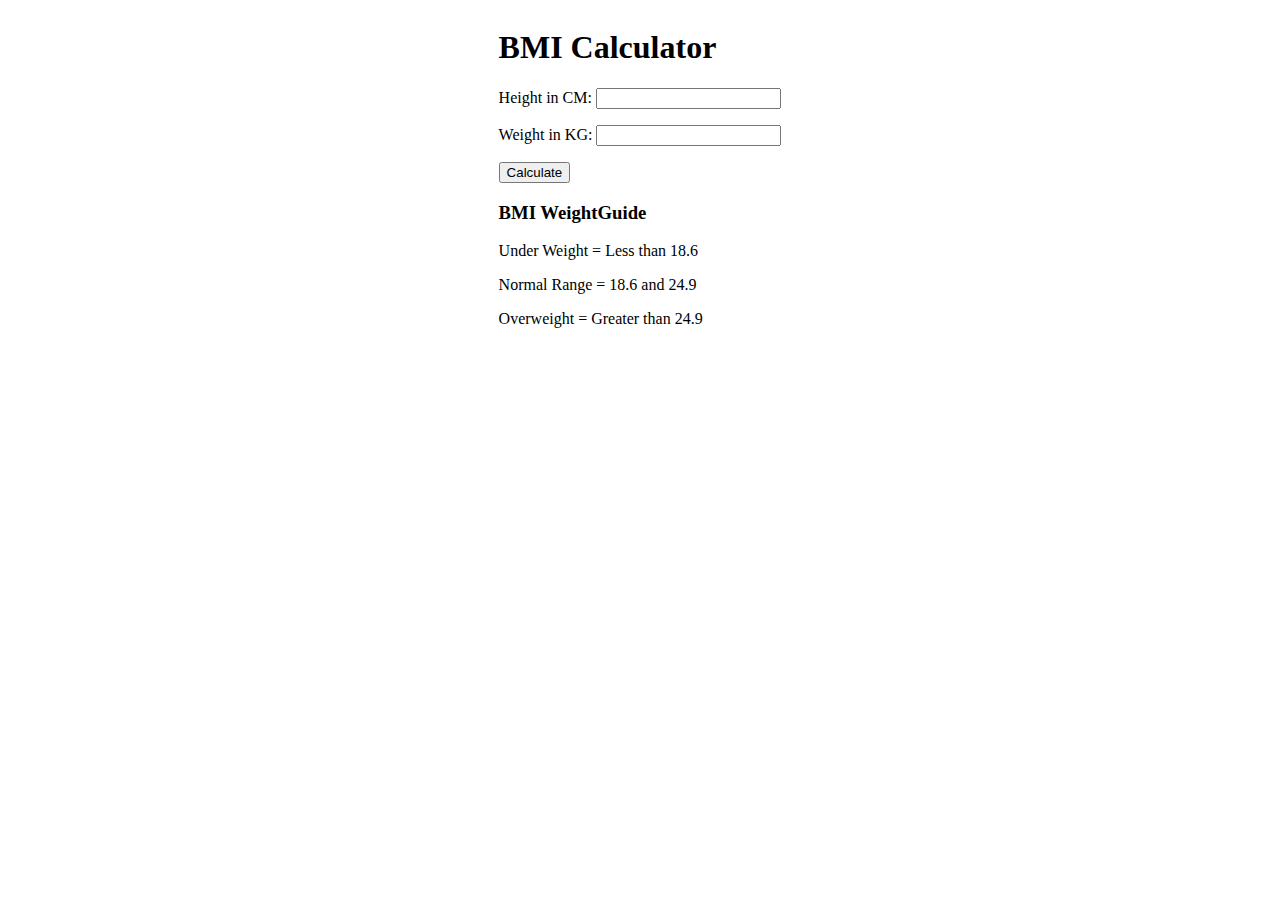
<file: index.html>
<!DOCTYPE html>
<html lang="en">
<head>
    <meta charset="UTF-8">
    <meta name="viewport" content="width=device-width, initial-scale=1.0">
    <title>BMI Calculator</title>
    <link rel="stylesheet" href="style.css">
</head>
<body>
    <div class="container">
    <h1>BMI Calculator</h1>
    <form id="bmi-form">
        <p><label>Height in CM: </label> <input type="text" id="height" /></p>
        <p><label>Weight in KG: </label> <input type="text" id="weight" /></p>
        <button type="submit">Calculate</button>
        <div id="results"></div> 
        <div id="weight-guide">
            <h3>BMI WeightGuide</h3>
            <p>Under Weight = Less than 18.6</p>
            <p>Normal Range = 18.6 and 24.9</p>
            <p>Overweight = Greater than 24.9</p>
        </div>
    </form>
    </div>
    <script src="script.js"></script>
</body>

</html>
</file>
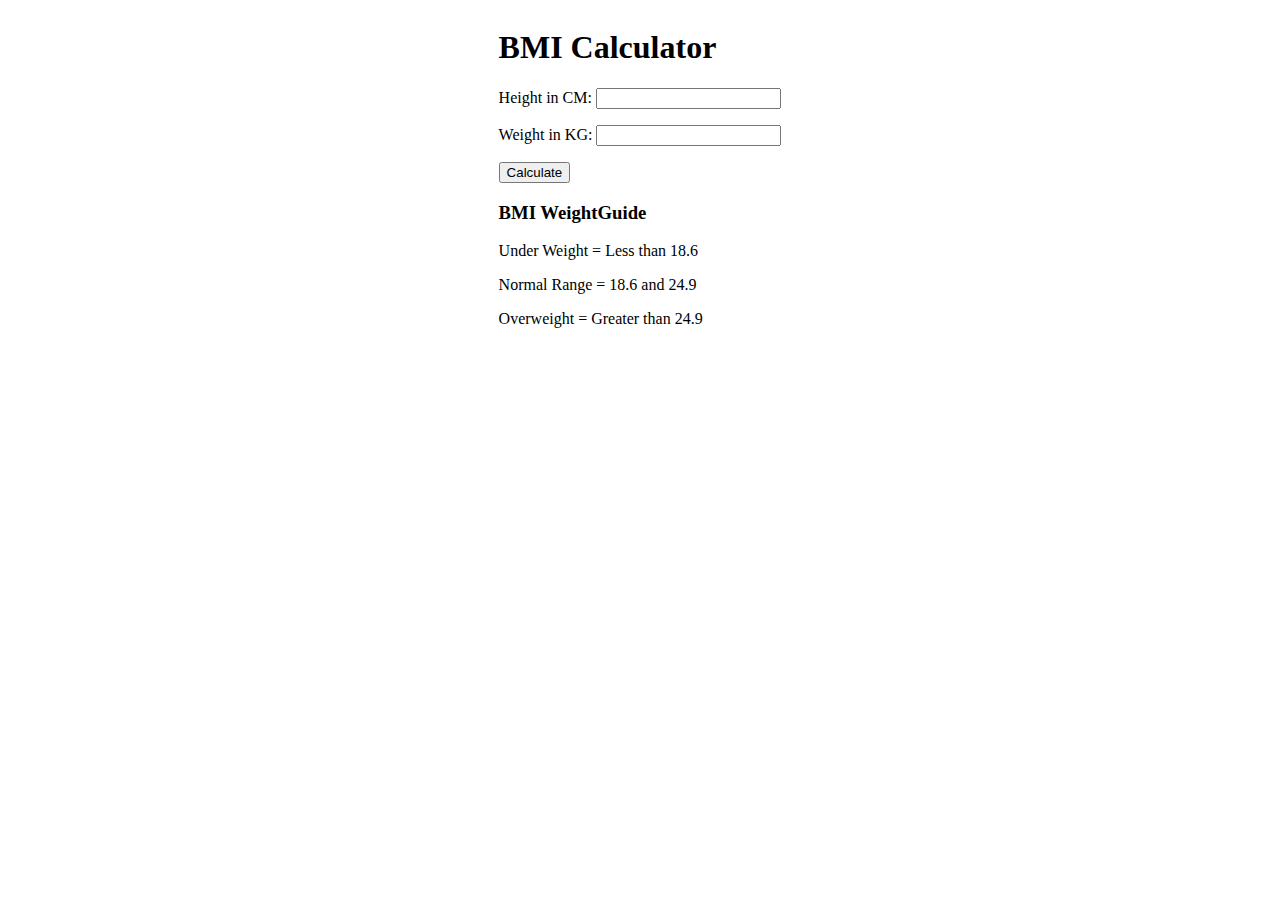
<file: BMI.html>
<!DOCTYPE html>
<html lang="en">
<head>
    <meta charset="UTF-8">
    <meta name="viewport" content="width=device-width, initial-scale=1.0">
    <title>BMI Calculator</title>
    <link rel="stylesheet" href="BMI.css">
</head>
<body>
    <div class="container">
    <h1>BMI Calculator</h1>
    <form>
        <p><label>Height in CM: </label> <input type="text" id="height" /></p>
        <p><label>Weight in KG: </label> <input type="text" id="weight" /></p>
        <button>Calculate</button>
        <div id="results"></div> 
        <div id="weight-guide">
            <h3>BMI WeightGuide</h3>
            <p>Under Weight = Less than 18.6</p>
            <p>Normal Range = 18.6 and 24.9</p>
            <p>Overweight = Greater than 24.9</p>
        </div>
    </form>
    </div>
    <script src="BMI.js"></script>
</body>

</html>
</file>
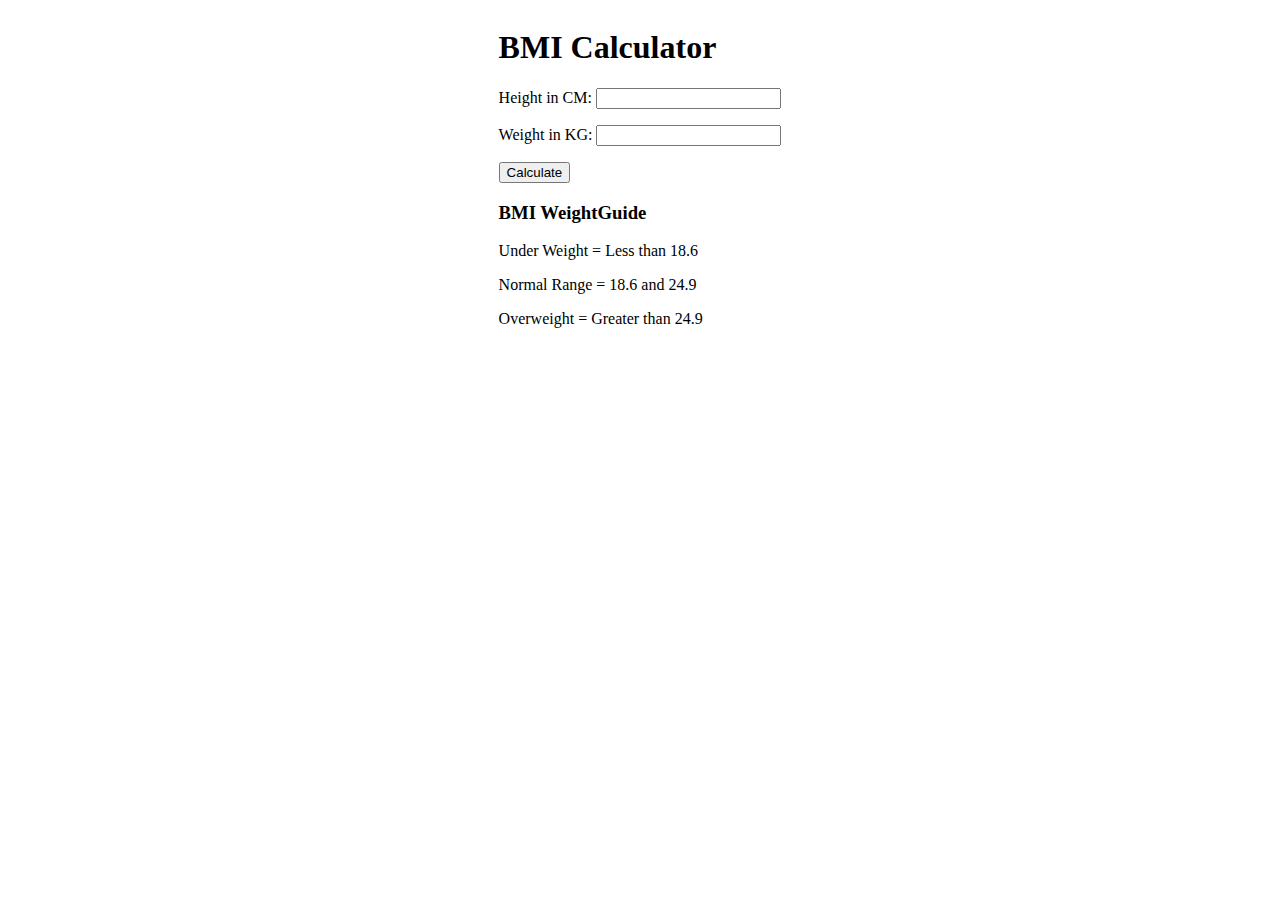
<file: BMI Calculator/BMI.html>
<!DOCTYPE html>
<html lang="en">
<head>
    <meta charset="UTF-8">
    <meta name="viewport" content="width=device-width, initial-scale=1.0">
    <title>BMI Calculator</title>
    <link rel="stylesheet" href="BMI.css">
</head>
<body>
    <div class="container">
    <h1>BMI Calculator</h1>
    <form>
        <p><label>Height in CM: </label> <input type="text" id="height" /></p>
        <p><label>Weight in KG: </label> <input type="text" id="weight" /></p>
        <button>Calculate</button>
        <div id="results"></div> 
        <div id="weight-guide">
            <h3>BMI WeightGuide</h3>
            <p>Under Weight = Less than 18.6</p>
            <p>Normal Range = 18.6 and 24.9</p>
            <p>Overweight = Greater than 24.9</p>
        </div>
    </form>
    </div>
    <script src="BMI.js"></script>
</body>
</html>
</file>
<file: style.css>
body {
    display: flex;
    justify-content: center;
}
</file>
<file: BMI.css>
body {
    display: flex;
    justify-content: center;
}
</file>
<file: BMI Calculator/BMI.css>
body {
    display: flex;
    justify-content: center;
}
</file>
